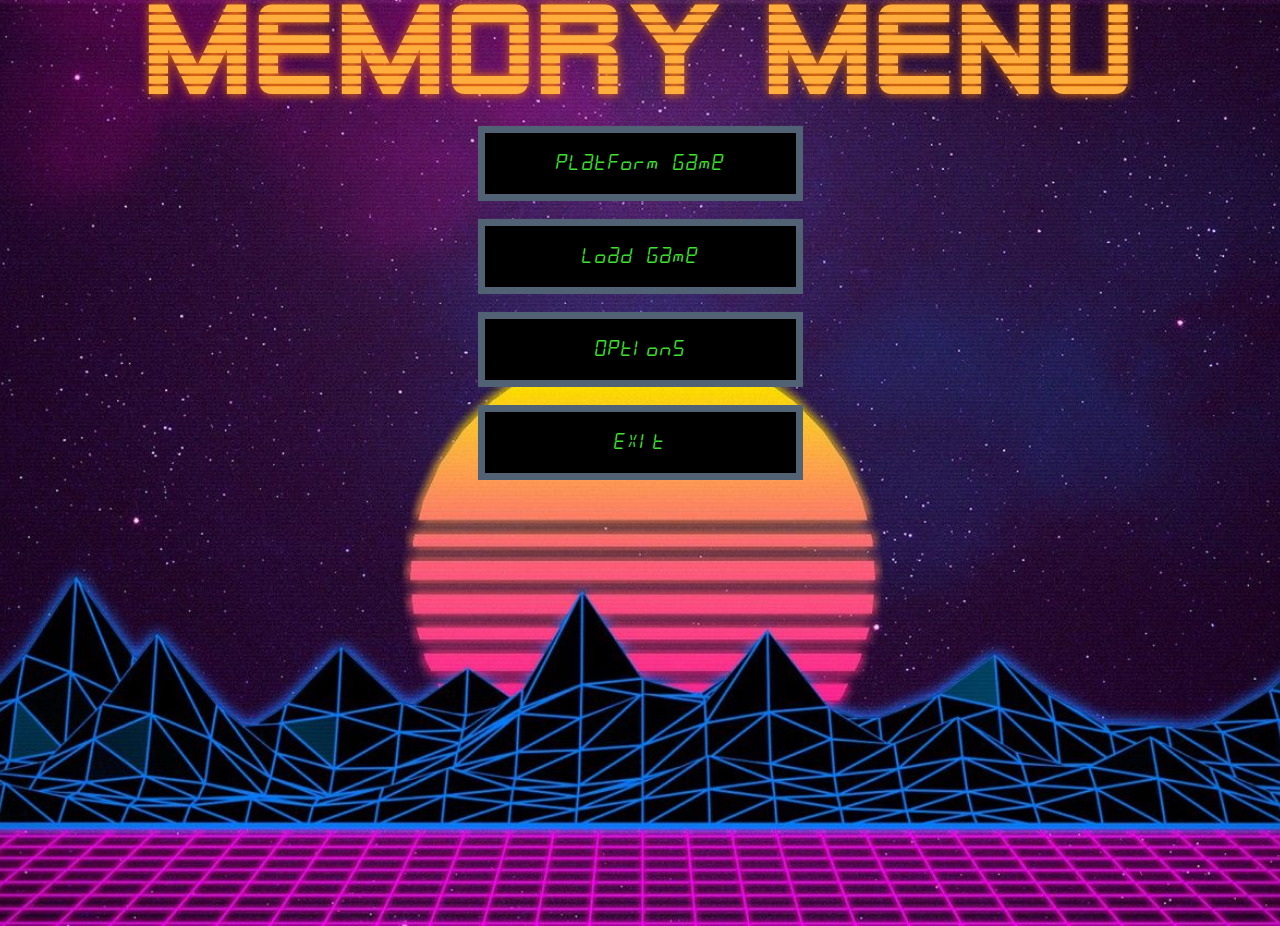
<file: Index.html>
<!DOCTYPE html> 
<html>
	<head>
		<link rel="stylesheet" href="./styles/main.css">
		<script src="./js/loader.js"></script>
		<script src="./js/game_info.js"></script>
		<script src="./js/menu_controller.js"></script>
		<title> Plataform game - Menu </title>
	</head>
	<body>
		<p class="menu-object" id="title">Memory menu</p>
		<button class="menu-object" onclick="platform_game()"> 
			Platform Game 
		</button>
		<button class="menu-object" onclick="load()"> 
			Load Game 
		</button>
		<button class="menu-object" onclick="options()"> 
			Options 
		</button>
		<button class="menu-object" onclick="exit()"> 
			Exit 
		</button>
	</body>
</html>
</file>
<file: styles/main.css>
@font-face {
	font-family: titleIS;
	src: url("../resources/fonts/Alien-Encounters-Regular.ttf");
}

@font-face {
	font-family: digital;
	src: url("../resources/fonts/alarm\ clock.ttf");
}

body
{
	background-color: #ddeeee;
	background-image: url("../resources/backgrown.jpg");
	background-position: center;
	height: 900px;
	background-size: cover;
}

a.menu-object
{
	text-decoration: none;
	color: #1eb2fc;
	background-color: #000000;
	border: 7px solid #506274;
	height: fit-content;
	width: fit-content;
	padding: 1em;
}

#title
{
	font-family: titleIS;
	height: auto;
	width: auto;
	font-size: 8em;
	line-height: 0.7em;
	color: #ffae3e;
	text-align: center;
	margin-left: 0px;
	text-shadow: 0px 0px 10px #ff7e00;
	letter-spacing: 5px;
}

#Game-title
{
	display: flex;
	flex-direction: row;
	align-content: flex-start;
	margin: auto;
}

#Title-letters
{
	margin: auto auto auto 0px;
	width: auto;
}

#Ilogo
{
	height: 15em;
	width: auto;
	float: right;
	margin: 0px 0px auto auto;
}

.menu-object
{
	color: rgb(61, 228, 46);
	display: block;
	margin: 2vh auto;
	width: 325px;
	height: 75px;
	font-size: 1.4em;
	font-family: digital;
	text-align: center;
}

p, h1
{
	text-align: center;
	font-family: monospace;
}

button.menu-object
{
	background-color: #000000;
	border: 7px solid #506274;

	cursor: pointer;
}

button.menu-object:active, a.menu-object:active
{
	border-color: #ffae3e;
	text-shadow: 0px 0px 7px rgb(61, 228, 46);
}


button.menu-object:hover:not(:active), a.menu-object:hover:not(:active)
{
	font-weight: bold;
	text-shadow: 0px 0px 7px rgb(61, 228, 46);
}

#game, #game_area
{
	width: auto;
	margin: 3em auto;
	display: flex;
	justify-content: center;
}

canvas
{
	border-style: solid;
	border-width: 10px;
}

#game img
{
	margin-right: 10px;
	width: 200px;
}

#dif-sel
{
	margin: 5em auto;
	height: fit-content;
	background-color: #000000;
	padding: 1em;
	border: 7px solid #506274;
}
</file>
